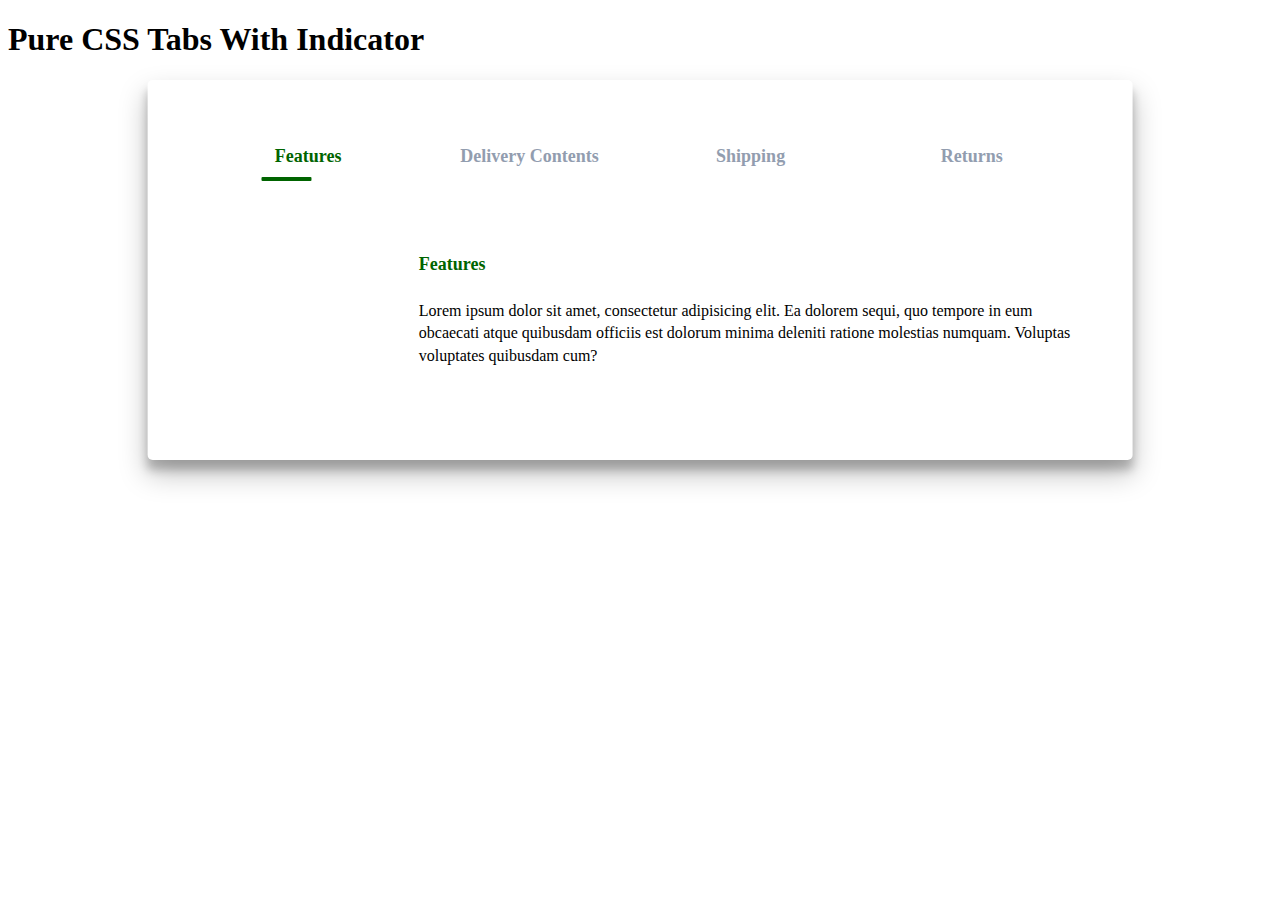
<file: html/creadores.html>
<!DOCTYPE html>
<html lang="en">
<head>
    <meta charset="UTF-8">
    <meta http-equiv="X-UA-Compatible" content="IE=edge">
    <meta name="viewport" content="width=device-width, initial-scale=1.0">
    <link rel="stylesheet" href="../css/creadores.css">
    <title>Creadores | CafÃ© Albania</title>
</head>
<body>
    <h1>Pure CSS Tabs With Indicator</h1>
<div class="tabs">
  
  <input type="radio" id="tab1" name="tab-control" checked>
  <input type="radio" id="tab2" name="tab-control">
  <input type="radio" id="tab3" name="tab-control">  
  <input type="radio" id="tab4" name="tab-control">
  <ul>
    <li title="Features">
        <label for="tab1" role="button">
            
        <br><span>Features</span></label>
    </li>
    <li title="Delivery Contents"><label for="tab2" role="button"><br><span>Delivery Contents</span></label>
    </li>
    <li title="Shipping"><label for="tab3" role="button"><br><span>Shipping</span></label></li>
    <li title="Returns"><label for="tab4" role="button"><br><span>Returns</span></label></li>

  </ul>
  
  <div class="slider"><div class="indicator"></div></div>
  <div class="content">
    <section>
      <h2>Features</h2>Lorem ipsum dolor sit amet, consectetur adipisicing elit. Ea dolorem sequi, quo tempore in eum obcaecati atque quibusdam officiis est dolorum minima deleniti ratione molestias numquam. Voluptas voluptates quibusdam cum?</section>
        <section>
          <h2>Delivery Contents</h2>
          Lorem ipsum dolor sit amet, consectetur adipisicing elit. Autem quas adipisci a accusantium eius ut voluptatibus ad impedit nulla, ipsa qui. Quasi temporibus eos commodi aliquid impedit amet, similique nulla.</section>
        <section>
          <h2>Shipping</h2>
          Lorem ipsum dolor sit amet, consectetur adipisicing elit. Quam nemo ducimus eius, magnam error quisquam sunt voluptate labore, excepturi numquam! Alias libero optio sed harum debitis! Veniam, quia in eum.</section>
    <section>
          <h2>Returns</h2>
          Lorem ipsum dolor sit amet, consectetur adipisicing elit. Ipsa dicta vero rerum? Eaque repudiandae architecto libero reprehenderit aliquam magnam ratione quidem? Nobis doloribus molestiae enim deserunt necessitatibus eaque quidem incidunt.</section>
  </div>
</div>

</body>
</html>
</file>
<file: css/creadores.css>
@import 'https://fonts.googleapis.com/css?family=Montserrat:400,700|Raleway:300,400';

html {
  width: 100%;
  height: 100%;
}


.creadores h1 {
  text-align: center;
  color: #49cb1c;
  font-weight: 1000;
  padding: 40px 0 20px 0;
  margin: 0;
}
.creadores{
  background-image: url('../img/Albania11.png');
  background-size: 100%;
  background-position:70%;
  width: 100%;
  height: 720px;
  position: relative;

  background-attachment: fixed;
}
.creadores:before{
  content: "";
  width: 100%;
  height: 100%;
  background-color: black;
  position: absolute;
  opacity: 0.7;
}

.tabs {
  left: 50%;
  top: 10%;
  transform: translateX(-50%);
  position: relative;
  background: white;
  padding: 50px;
  padding-bottom: 80px;
  width: 70%;
  height: 250px;
  box-shadow: 0 14px 28px rgba(0, 0, 0, 0.25), 0 10px 10px rgba(0, 0, 0, 0.22);
  border-radius: 5px;
  min-width: 240px;
}
.tabs input[name=tab-control] {
  display: none;
}
.tabs .content section h2,
.tabs ul li label {
 
  font-weight: bold;
  font-size: 18px;
  color: #428BFF;
}
.tabs ul {
  list-style-type: none;
  padding-left: 0;
  display: flex;
  flex-direction: row;
  margin-bottom: 10px;
  justify-content: space-between;
  align-items: flex-end;
  flex-wrap: wrap;
}
.tabs ul li {
  box-sizing: border-box;
  flex: 1;
  width: 25%;
  padding: 0 10px;
  text-align: center;
}
.tabs ul li label {
  transition: all 0.3s ease-in-out;
  color: #929daf;
  padding: 5px auto;
  overflow: hidden;
  text-overflow: ellipsis;
  display: block;
  cursor: pointer;
  transition: all 0.2s ease-in-out;
  white-space: nowrap;
  -webkit-touch-callout: none;
  -webkit-user-select: none;
  -moz-user-select: none;
  -ms-user-select: none;
  user-select: none;
}
.tabs ul li label br {
  display: none;
}
.tabs ul li label svg {
  fill: #929daf;
  height: 1.2em;
  vertical-align: bottom;
  margin-right: 0.2em;
  transition: all 0.2s ease-in-out;
}
.tabs ul li label:hover, .tabs ul li label:focus, .tabs ul li label:active {
  outline: 0;
  color: #bec5cf;
}
.tabs ul li label:hover svg, .tabs ul li label:focus svg, .tabs ul li label:active svg {
  fill: #bec5cf;
}
.tabs .slider {
  position: relative;
  width: 25%;
  transition: all 0.33s cubic-bezier(0.38, 0.8, 0.32, 1.07);
}
.tabs .slider .indicator {
  position: relative;
  width: 50px;
  max-width: 100%;
  margin: 0 auto;
  height: 4px;
  background: darkgreen;
  border-radius: 1px;
}
.tabs .content {
  margin-top: 50px;
}
.tabs .content section {
  margin-top: 8%;
  margin-left: 25%;
  display: none;
  -webkit-animation-name: content;
          animation-name: content;
  -webkit-animation-direction: normal;
          animation-direction: normal;
  -webkit-animation-duration: 0.3s;
          animation-duration: 0.3s;
  -webkit-animation-timing-function: ease-in-out;
          animation-timing-function: ease-in-out;
  -webkit-animation-iteration-count: 1;
          animation-iteration-count: 1;
  line-height: 1.4;
}
.tabs .content section h2 {
  color:darkgreen;
 
}.tabs .content section div{
  float: left;
  margin-right: 5%;
}

.tabs .content section h2::after {
  content: "";
  position: relative;
  display: block;
  width: 30px;
  height: 3px;
  
  margin-top: 5px;
  left: 1px;
}
/*Cuadrito de MIGUEL*/
.tabs input[name=tab-control]:nth-of-type(1):checked ~ ul > li:nth-child(1) > label {
  cursor: default;
  color: darkgreen;
}
.tabs input[name=tab-control]:nth-of-type(1):checked ~ ul > li:nth-child(1) > label svg {
  fill: darkgreen;
}
@media (max-width: 600px) {
  .tabs input[name=tab-control]:nth-of-type(1):checked ~ ul > li:nth-child(1) > label {
    background: rgba(0, 0, 0, 0.08);
  }
}
.tabs input[name=tab-control]:nth-of-type(1):checked ~ .slider {
  transform: translateX(-10%);
}
.tabs input[name=tab-control]:nth-of-type(1):checked ~ .content > section:nth-child(1) {
  display: block;
}

/*Cuadrito de CHIRI*/
.tabs input[name=tab-control]:nth-of-type(2):checked ~ ul > li:nth-child(2) > label {
  cursor: default;
  color:darkgreen;
}
.tabs input[name=tab-control]:nth-of-type(2):checked ~ ul > li:nth-child(2) > label svg {
  fill:darkgreen;
}
@media (max-width: 600px) {
  .tabs input[name=tab-control]:nth-of-type(2):checked ~ ul > li:nth-child(2) > label {
    background: rgba(0, 0, 0, 0.08);
  }
}
.tabs input[name=tab-control]:nth-of-type(2):checked ~ .slider {
  transform: translateX(70%);
}
.tabs input[name=tab-control]:nth-of-type(2):checked ~ .content > section:nth-child(2) {
  display: block;
}

/*Cuadrito de CAMPOS*/
.tabs input[name=tab-control]:nth-of-type(3):checked ~ ul > li:nth-child(3) > label {
  cursor: default;
  color: darkgreen;
}
.tabs input[name=tab-control]:nth-of-type(3):checked ~ ul > li:nth-child(3) > label svg {
  fill: darkgreen;
}
@media (max-width: 600px) {
  .tabs input[name=tab-control]:nth-of-type(3):checked ~ ul > li:nth-child(3) > label {
    background: rgba(0, 0, 0, 0.08);
  }
}
.tabs input[name=tab-control]:nth-of-type(3):checked ~ .slider {
  transform: translateX(150%);
}
.tabs input[name=tab-control]:nth-of-type(3):checked ~ .content > section:nth-child(3) {
  display: block;
}

/*Cuadrito de CAMPOS*/
.tabs input[name=tab-control]:nth-of-type(4):checked ~ ul > li:nth-child(4) > label {
  cursor: default;
  color:darkgreen;
}
.tabs input[name=tab-control]:nth-of-type(4):checked ~ ul > li:nth-child(4) > label svg {
  fill: darkgreen;
}
@media (max-width: 600px) {
  .tabs input[name=tab-control]:nth-of-type(4):checked ~ ul > li:nth-child(4) > label {
    background: rgba(0, 0, 0, 0.08);
  }
}
.tabs input[name=tab-control]:nth-of-type(4):checked ~ .slider {
  transform: translateX(230%);
}
.tabs input[name=tab-control]:nth-of-type(4):checked ~ .content > section:nth-child(4) {
  display: block;
}


/*Cuadrito de MAURICIO*/
.tabs input[name=tab-control]:nth-of-type(5):checked ~ ul > li:nth-child(5) > label {
  cursor: default;
  color: darkgreen;
}
.tabs input[name=tab-control]:nth-of-type(5):checked ~ ul > li:nth-child(5) > label svg {
  fill:darkgreen;
}
@media (max-width: 600px) {
  .tabs input[name=tab-control]:nth-of-type(5):checked ~ ul > li:nth-child(5) > label {
    background: rgba(0, 0, 0, 0.08);
  }
}
.tabs input[name=tab-control]:nth-of-type(5):checked ~ .slider {
  transform: translateX(310%);
}
.tabs input[name=tab-control]:nth-of-type(5):checked ~ .content > section:nth-child(5) {
  display: block;
}









.tabs input[name=tab-control]:nth-of-type(5):checked ~ ul > li:nth-child(5) > label {
  cursor: default;
  color: #49cb1c;
}
.tabs input[name=tab-control]:nth-of-type(5):checked ~ ul > li:nth-child(5) > label svg {
  fill: #49cb1c;
}
@media (max-width: 600px) {
  .tabs input[name=tab-control]:nth-of-type(5):checked ~ ul > li:nth-child(5) > label {
    background: rgba(0, 0, 0, 0.08);
  }
}



@-webkit-keyframes content {
  from {
    opacity: 0;
    transform: translateY(5%);
  }
  to {
    opacity: 1;
    transform: translateY(0%);
  }
}
@keyframes content {
  from {
    opacity: 0;
    transform: translateY(5%);
  }
  to {
    opacity: 1;
    transform: translateY(0%);
  }
}
@media (max-width: 1000px) {
  .tabs ul li label {
    white-space: initial;
  }
  .tabs ul li label br {
    display: initial;
  }
  .tabs ul li label svg {
    height: 1.5em;
  }
}
@media (max-width: 600px) {
  .tabs ul li label {
    padding: 5px;
    border-radius: 5px;
  }
  .tabs ul li label span {
    display: none;
  }
  .tabs .slider {
    display: none;
  }
  .tabs .content {
    margin-top: 20px;
  }
  .tabs .content section h2 {
    display: block;
  }
}
</file>
